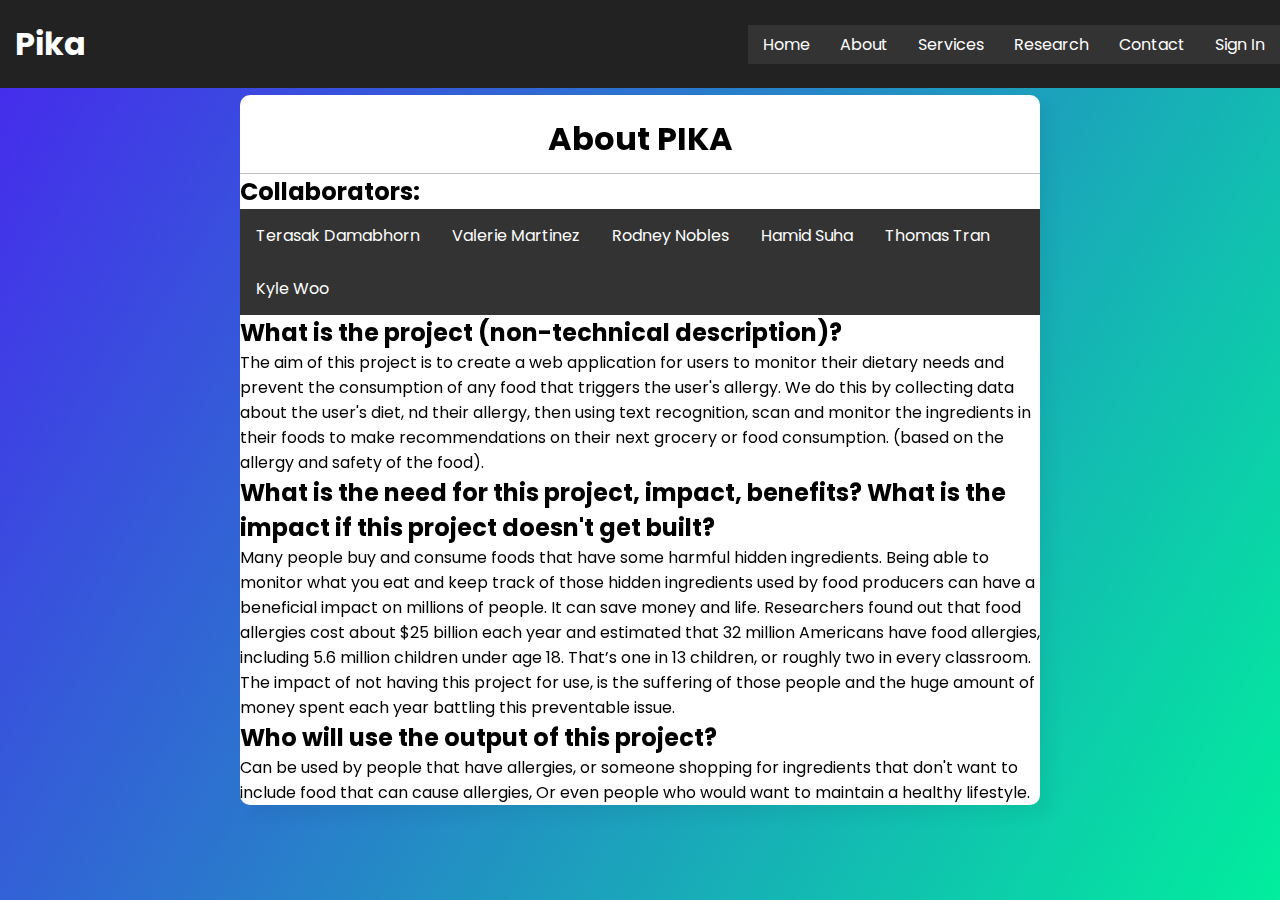
<file: pika/about.html>
<html lang="en" dir="ltr">
  <head>
    <meta charset="utf-8">
    <link rel="stylesheet" href="stylecontact.css">
    <title>About</title>
  </head>
  <body>

    <nav class="nav">
      <div class="container">
        <h1 class="logo"><a href="index.php">Pika</a></h1>
        <ul>
            <li><a href="frontpage.php">Home</a></li>
            <li><a href="about.html">About</a></li>
            <li><a href="services.html">Services</a></li>
            <li><a href="research.html">Research</a></li>
            <li><a href="contact.html">Contact</a></li>
            <li><a href="index.php">Sign In</a></li>
        </ul>
      </div>
    </nav>
    
    <div class="center" style="width:800px; margin:0 auto; ">
      <div class="intro">
      <h1>About PIKA</h1>
      <h2>Collaborators:</h2>
      <ul>
        <li><a>Terasak Damabhorn</a></li>
        <li><a>Valerie Martinez</a></li>
        <li><a>Rodney Nobles</a></li>
        <li><a>Hamid Suha</a></li>
        <li><a>Thomas Tran</a></li>
        <li><a>Kyle Woo</a></li>
      </ul>
      <h2>What is the project (non-technical description)?</h2>
      <a>The aim of this project is to create a web application for 
      users to monitor their dietary needs and prevent the consumption 
      of any food that triggers the user's allergy. 
      We do this by collecting data about the user's diet, 
      nd their allergy, then using text recognition, scan and monitor 
      the ingredients in their foods to make recommendations on their 
      next grocery or food consumption. (based on the allergy and safety of the food).<a>
      <h2>What is the need for this project, impact, benefits? What is the impact if this project doesn't get built?</h2>
      <a>Many people buy and consume foods that have some harmful hidden ingredients. Being able to monitor what you eat and keep track of those hidden ingredients used by food producers can have a beneficial impact on millions of people. It can save money and life. Researchers found out that food allergies cost about $25 billion each year and estimated that 32 million Americans have food allergies, including 5.6 million children under age 18. That’s one in 13 children, or roughly two in every classroom. The impact of not having this project for use, is the suffering of those people and the huge amount of money spent each year battling this preventable issue.</a>
      <h2>Who will use the output of this project?</h2>
      <a>Can be used by people that have allergies, or someone shopping for ingredients that don't want to include food that can cause allergies, Or even people who would want to maintain a healthy lifestyle.</a>
    </div>

  </body>
</html>
</file>
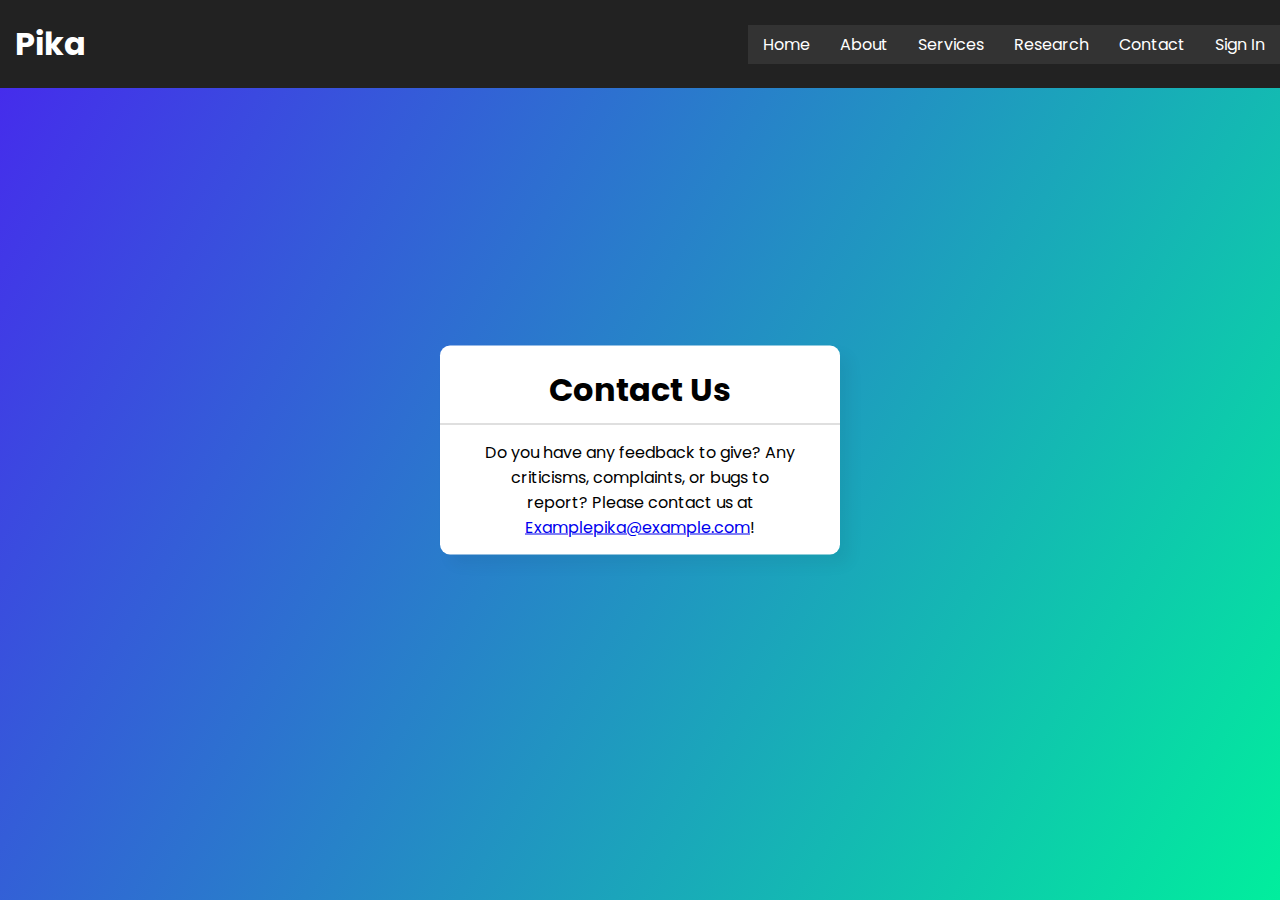
<file: pika/contact.html>
<html lang="en" dir="ltr">
  <head>
    <meta charset="utf-8">
    <link rel="stylesheet" href="stylecontact.css">
    <title>Contact</title>
  </head>
  <body>

    <nav class="nav">
      <div class="container">
        <h1 class="logo"><a href="index.php">Pika</a></h1>
        <ul>
            <li><a href="frontpage.php">Home</a></li>
            <li><a href="about.html">About</a></li>
            <li><a href="services.html">Services</a></li>
            <li><a href="research.html">Research</a></li>
            <li><a href="contact.html">Contact</a></li>
            <li><a href="index.php">Sign In</a></li>
        </ul>
      </div>
    </nav>

    <div class="center">
      <h1>Contact Us</h1>
      <p class="intro">
        Do you have any feedback to give? Any criticisms, complaints, or bugs to report? Please
        contact us at <a href = "mailto: examplepika@example.com">Examplepika@example.com</a>!
      </p>
    </div>

  </body>
</html>
</file>
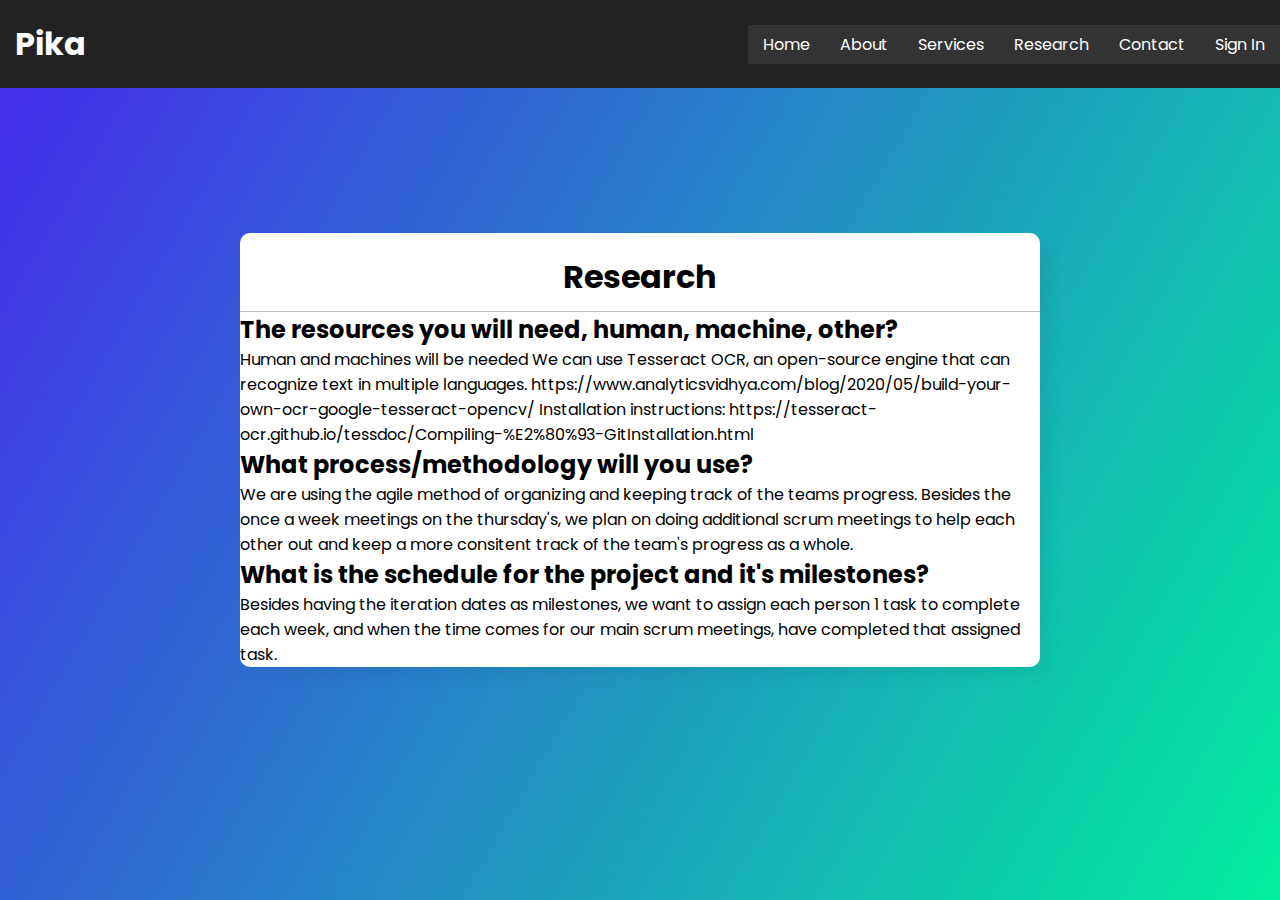
<file: pika/research.html>
<html lang="en" dir="ltr">
  <head>
    <meta charset="utf-8">
    <link rel="stylesheet" href="stylecontact.css">
    <title>Research</title>
  </head>
  <body>

    <nav class="nav">
      <div class="container">
        <h1 class="logo"><a href="index.php">Pika</a></h1>
        <ul>
            <li><a href="frontpage.php">Home</a></li>
            <li><a href="about.html">About</a></li>
            <li><a href="services.html">Services</a></li>
            <li><a href="research.html">Research</a></li>
            <li><a href="contact.html">Contact</a></li>
            <li><a href="index.php">Sign In</a></li>
        </ul>
      </div>
    </nav>

    <div class="center" style="width:800px; margin:0 auto; ">
      <div class="intro">
      <h1>Research</h1>
      <h2>The resources you will need, human, machine, other?</h2>
      <a>Human and machines will be needed We can use Tesseract OCR, an open-source engine that can recognize text in multiple languages. https://www.analyticsvidhya.com/blog/2020/05/build-your-own-ocr-google-tesseract-opencv/

Installation instructions: https://tesseract-ocr.github.io/tessdoc/Compiling-%E2%80%93-GitInstallation.html</a>
      <h2>What process/methodology will you use?</h2>
      <a>We are using the agile method of organizing and keeping track of the teams progress. Besides the once a week meetings on the thursday's, we plan on doing additional scrum meetings to help each other out and keep a more consitent track of the team's progress as a whole.</a>
      <h2>What is the schedule for the project and it's milestones?</h2>
      <a>Besides having the iteration dates as milestones, we want to assign each person 1 task to complete each week, and when the time comes for our main scrum meetings, have completed that assigned task.</a>
    </div>
  </div>

  </body>
</html>
</file>
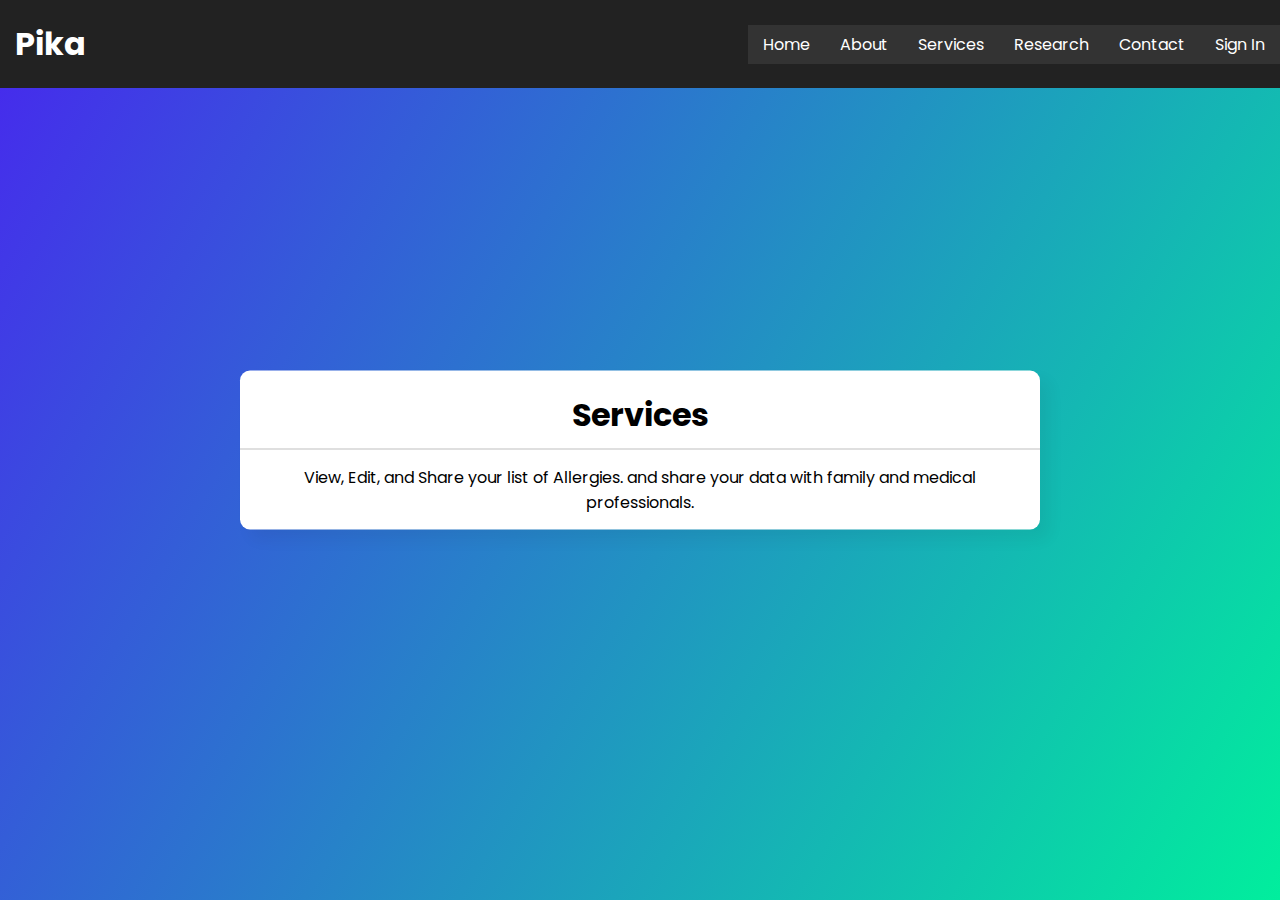
<file: pika/services.html>
<html lang="en" dir="ltr">
  <head>
    <meta charset="utf-8">
    <link rel="stylesheet" href="stylecontact.css">
    <title>Services</title>
  </head>
  <body>

    <nav class="nav">
      <div class="container">
        <h1 class="logo"><a href="index.php">Pika</a></h1>
        <ul>
            <li><a href="frontpage.php">Home</a></li>
            <li><a href="about.html">About</a></li>
            <li><a href="services.html">Services</a></li>
            <li><a href="research.html">Research</a></li>
            <li><a href="contact.html">Contact</a></li>
            <li><a href="index.php">Sign In</a></li>
        </ul>
      </div>
    </nav>

    <div class="center" style="width:800px; margin:0 auto; ">
      <div class="intro">
      <h1>Services</h1>
      <p>View, Edit, and Share your list of Allergies. and share your data with family and medical professionals. </p>
    </div>
  </div>

  </body>
</html>
</file>
<file: pika/stylecontact.css>
@import url('https://fonts.googleapis.com/css2?family=Noto+Sans:wght@700&family=Poppins:wght@400;500;600&display=swap');
*{
  margin: 0;
  padding: 0;
  box-sizing: border-box;
  font-family: "Poppins", sans-serif;
}
body{
  margin: 0;
  padding: 0;
  background: linear-gradient(120deg,#4727ee, #01ee9d);
  height: 100vh;
  overflow: hidden;
}
.text{
  margin: 0;
  padding: 0;
  background: white;
  height: 100vh;
  overflow: hidden;
}
.center{
  position: absolute;
  top: 50%;
  left: 50%;
  transform: translate(-50%, -50%);
  width: 400px;
  background: white;
  border-radius: 10px;
  box-shadow: 10px 10px 15px rgba(0,0,0,0.05);
}
.center h1{
  text-align: center;
  padding:20px 0 10px 0px;
  border-bottom: 1px solid silver;
}
.center p{
  padding: 15px 40px;
  box-sizing: border-box;
  text-align: center;
}

/*
[] Format for the Navigation Bar []
To use, paste the CSS code below into the appropriate CSS file and
in the html file, paste the following into the body:

 <ul>
      <li><a href="frontpage.php">Home</a></li>
      <li><a href="about.html">About</a></li>
      <li><a href="services.html">Services</a></li>
      <li><a href="research.html">Research</a></li>
      <li><a href="contact.html">Contact</a></li>
      <li><a href="index.php">Sign In</a></li>
    </ul>

Make sure to adjust the active tab accordingly for each page!
*/

ul {
  list-style-type: none;
  margin: 0;
  padding: 0;
  overflow: hidden;
  background-color: #333;
}

li {
  float: left;
}

li a {
  display: block;
  color: white;
  text-align: center;
  padding: 14px 16px;
  text-decoration: none;
}

li a:hover {
  background-color: #111;
}


.nav {
  position: fixed;
  background-color: #222;
  top: 0;
  left: 0;
  right: 0;
  transition: all .3s ease-in-out;
}

.nav .container {
  display: flex;
  justify-content: space-between;
  align-items: center;
  padding: 20px 0;
  transition: all .3s ease-in-out;
}

.nav ul {
  display: flex;
  list-style-type: none;
  align-items: center;
  justify-content: center;

}

.nav a {
  color: #fff;
  text-decoration: none;
  padding: 7px 15px;
  transition: all .3s ease-in-out;
}

.nav.active {
  background-color: #fff;
  box-shadow: 0 2px 10px rgba(0, 0 , 0, 0.3);
}

.nav.active a {
  color: #000;
  
}

.nav.active .container {
  padding: 10px 0;
}

.nav a.current, .nav a:hover {
  color: #4727ee;
  font-weight: bold;
}
/*-----Navigation Bar CSS Ending -----*/
</file>
